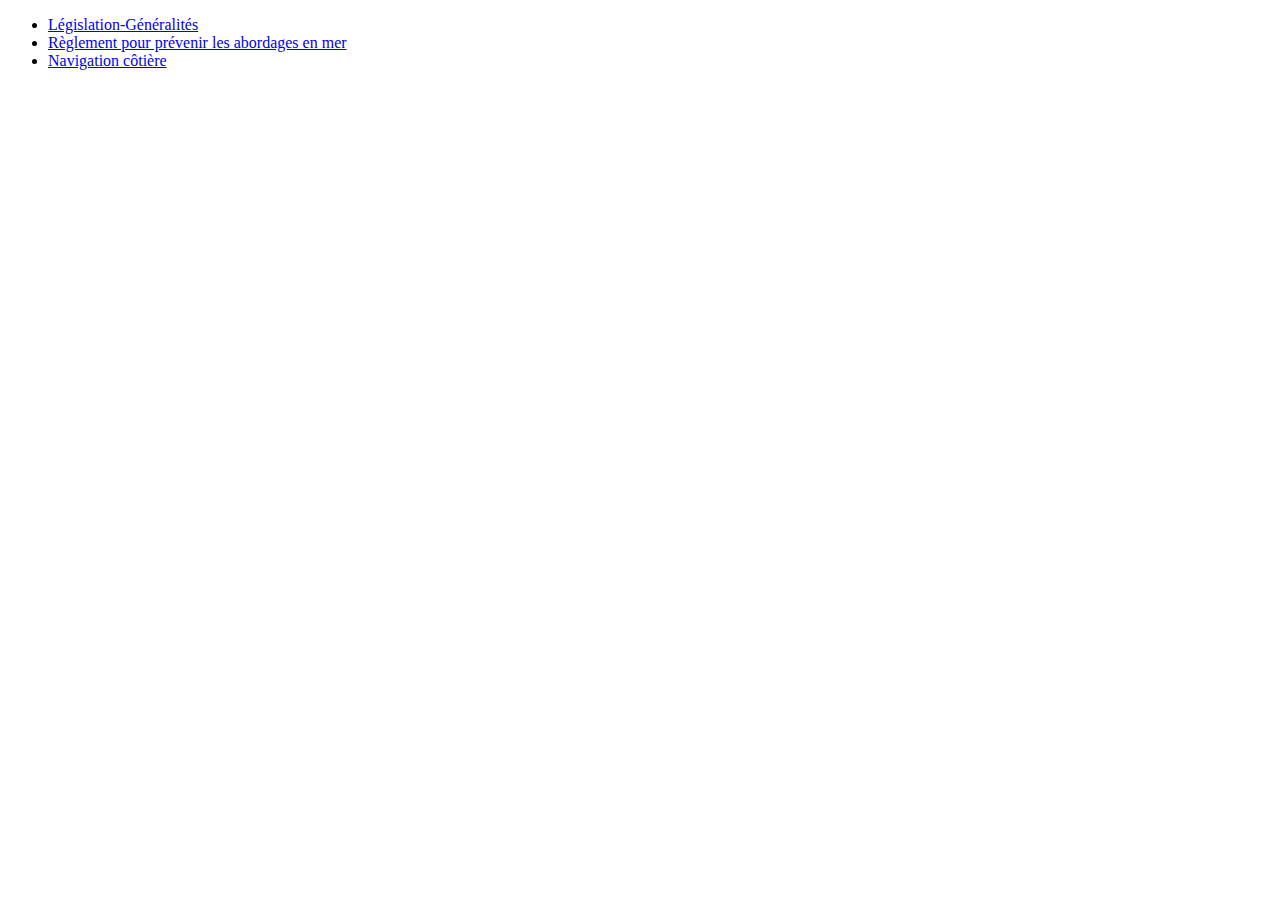
<file: html/index.html>
<!DOCTYPE html>
<html lang="en">
<head>
    <meta charset="UTF-8">
    <meta http-equiv="X-UA-Compatible" content="IE=edge">
    <meta name="viewport" content="width=device-width, initial-scale=1.0">
    <link href="style.css" rel="stylesheet">
    <title>Document</title>
</head>
<body>

<ul>
    <li><a href="sectiona.html">Législation-Généralités</a></li>
    <li><a href="sectionb.html">Règlement pour prévenir les abordages en mer</a></li>
    <li><a href="sectionc.html">Navigation côtière</a></li>
</ul>
    
</body>
</html>
</file>
<file: html/style.css>
.question-title {
    font-weight: bolder;
}

.correct-answer {
    font-weight: bolder;
    color: green;
}

.bad-answer {
    font-weight: bolder;
    color: red;
}

.question-list {
    list-style-type: none;
}


.reveal-box {
    position: fixed;
    right: 50px;
    top: 30px;
    border-radius: 5px;
    border: 1px solid black;
    padding: 10px;
    background-color: lightblue;
}

.error {
    color: red;
}
</file>
